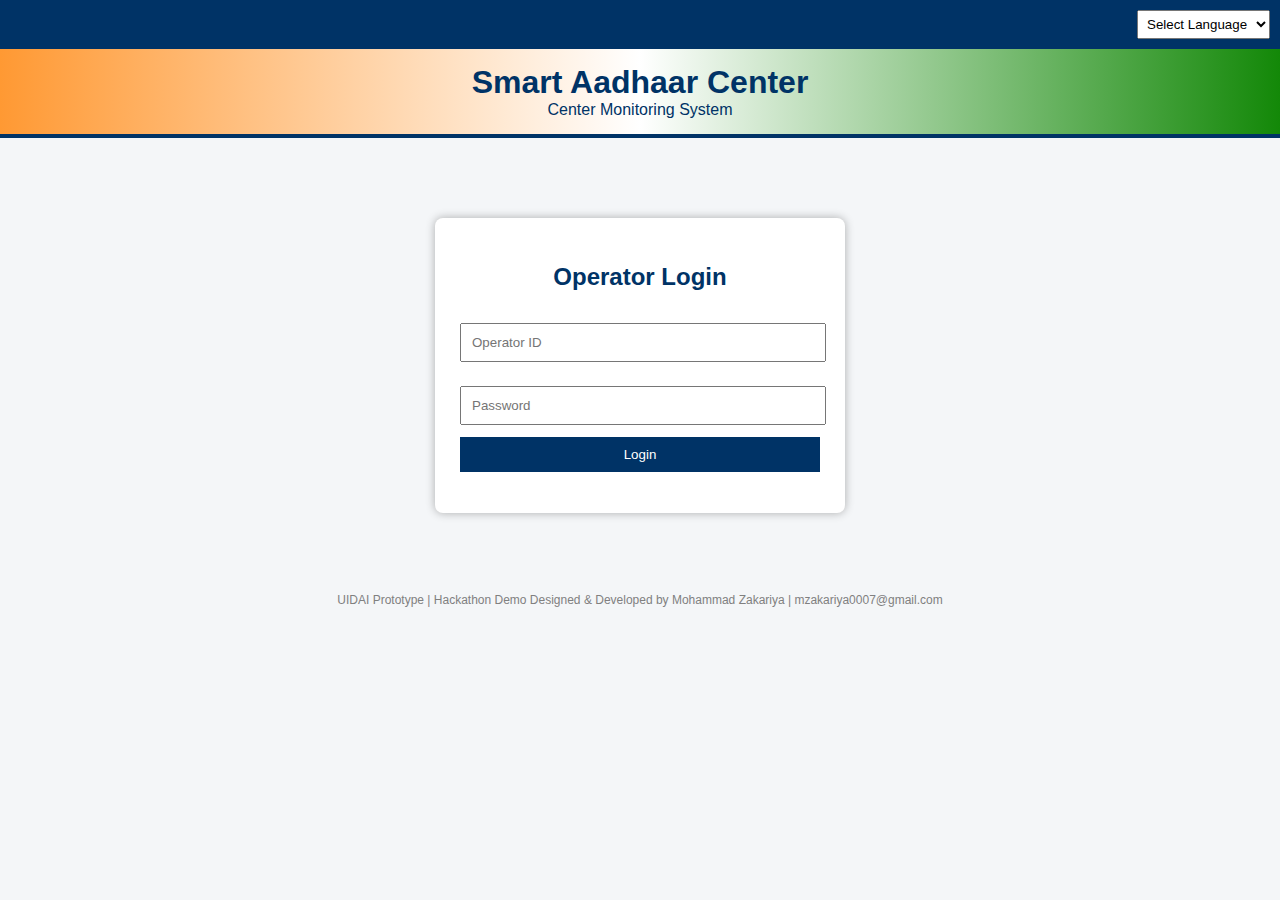
<file: index.html>
<!DOCTYPE html>
<html lang="en">
<head>
<meta charset="UTF-8">
<title>Smart Aadhaar Center</title>
<link rel="stylesheet" href="style.css">
</head>

<body onload="loadLanguage()">

<!-- Language Selection Bar -->
<div class="lang-bar">
  <select onchange="setLanguage(this.value)">
    <option value="">Select Language</option>
    <option value="en">English</option>
    <option value="hi">हिन्दी</option>
    <option value="bn">বাংলা</option>
    <option value="mr">मराठी</option>
    <option value="te">తెలుగు</option>
    <option value="ta">தமிழ்</option>
    <option value="ur">اردو</option>
    <option value="pa">ਪੰਜਾਬੀ</option>
  </select>
</div>

<header>
  <h1 id="title"></h1>
  <p id="subtitle"></p>
</header>

<div class="login-box">
  <h2 id="login"></h2>

  <input type="text" id="username">
  <input type="password" id="password">

  <button id="button" onclick="login()"></button>
  <p id="error"></p>
</div>

<footer id="footer">
  <p>
    Designed & Developed by <b>Mohammad Zakariya</b><br>
    Contact: <a href="mailto:mzakariya0007@gmail.com">
      mzakariya0007@gmail.com
    </a>
  </p>
</footer>

<script src="languages.js"></script>
<script src="script.js"></script>
</body>
</html>
</file>
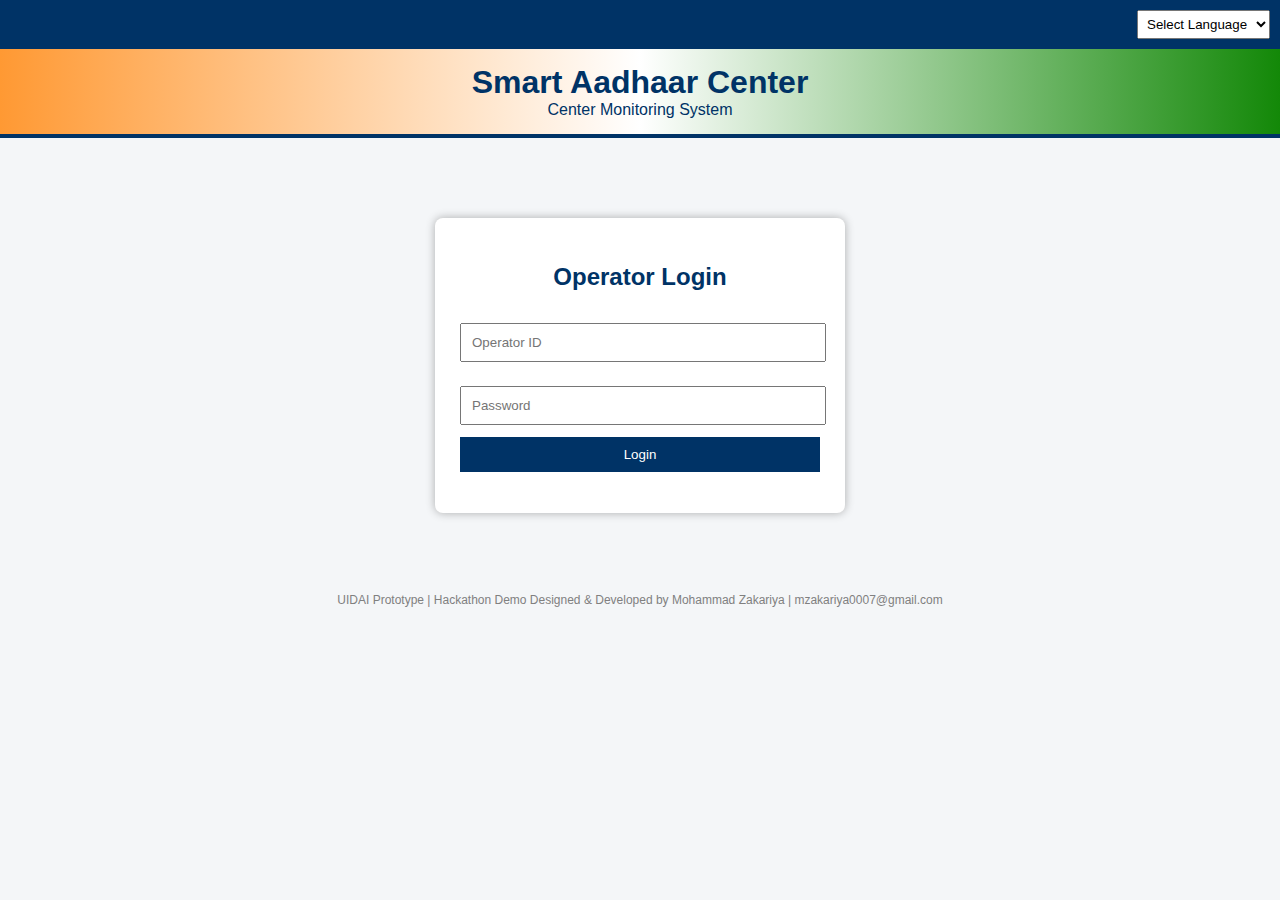
<file: dashboard.html>
<!DOCTYPE html>
<html lang="en">
<head>
<meta charset="UTF-8">
<title>Smart Aadhaar Dashboard</title>

<style>
body{font-family:Arial;background:#eef2f5;padding:20px}
.top-bar{display:flex;justify-content:space-between;align-items:center}
.card{background:#fff;padding:20px;margin:15px 0;border-left:6px solid #003366;cursor:pointer}
.card:hover{background:#f4f8ff}
button{padding:8px 14px;margin-top:8px}
#popup{display:none;position:fixed;inset:0;background:rgba(0,0,0,.5)}
.popup-box{background:#fff;width:480px;margin:50px auto;padding:20px;border-radius:8px}
input,textarea,select{width:100%;margin-top:6px;padding:6px}
footer{text-align:center;margin-top:40px;color:gray;font-size:13px}
</style>
</head>

<body onload="checkSession()">

<div class="top-bar">
  <h2>Smart Aadhaar Center Monitoring System</h2>
  <div>
    <span id="timer"></span>
    <button onclick="logout()">Logout</button>
  </div>
</div>

<hr>

<!-- MAIN OPTIONS -->
<div id="mainOptions">
  <div class="card" onclick="showUpdateOptions()">Update Aadhaar Card</div>
  <div class="card" onclick="freshApply()">Fresh Aadhaar Apply</div>
</div>

<!-- UPDATE OPTIONS -->
<div id="updateOptions" style="display:none">
<h3>Select Update Type</h3>
<button onclick="openUpdate('name')">1. Update Name</button>
<button onclick="openUpdate('gender')">2. Update Gender</button>
<button onclick="openUpdate('address')">3. Update Address</button>
<button onclick="openUpdate('mobile')">4. Update Mobile</button>
<button onclick="openUpdate('email')">5. Update Email</button>
<button onclick="openUpdate('biometric')">6. Update Biometrics</button>
<button onclick="openUpdate('combined')">7. Update Address + Phone + Email + Biometrics</button>
</div>

<!-- POPUP -->
<div id="popup">
<div class="popup-box">
<h3 id="popupTitle"></h3>
<div id="popupBody"></div>
<br>
<button onclick="submitData()">Submit</button>
<button onclick="closePopup()">Cancel</button>
</div>
</div>

<footer>
Designed & Developed by <b>Mohammad Zakariya</b><br>
<a href="mailto:mzakariya0007@gmail.com">mzakariya0007@gmail.com</a>
</footer>

<script src="dashboard.js"></script>

<script>
const SCRIPT_URL="https://script.google.com/macros/s/AKfycbwWw4WdCD4pZw5syqi2jOu_Xfr_FQB5yjfZ3-BhusvxStKDZksCmpPTdPCrr-RRynsy/exec";

let service="",updateType="";

/* ===== Update Aadhaar ===== */
function showUpdateOptions(){
 document.getElementById("mainOptions").style.display="none";
 document.getElementById("updateOptions").style.display="block";
}

function openUpdate(type){
 service="Updated Aadhaar Card";
 updateType=type;
 document.getElementById("popup").style.display="block";

 let html="";
 if(type==="name") html=`Current Name:<input id="old">Updated Name:<input id="new">`;
 if(type==="gender") html=`Current Gender:<select id="old"><option>Male</option><option>Female</option><option>Transgender</option><option>Other</option></select>
 Updated Gender:<select id="new"><option>Male</option><option>Female</option><option>Transgender</option><option>Other</option></select>`;
 if(type==="address") html=`Current Address:<textarea id="old"></textarea>Updated Address:<textarea id="new"></textarea>`;
 if(type==="mobile") html=`Current Mobile or N:<input id="old">Updated Mobile:<input id="new">`;
 if(type==="email") html=`Current Email or N:<input id="old">Updated Email:<input id="new">`;
 if(type==="biometric") html=`<input type="checkbox" value="Fingerprint"> Fingerprint
 <input type="checkbox" value="Photo"> Photo
 <input type="checkbox" value="Iris"> Iris`;
 if(type==="combined") html=`Updated Address:<textarea id="new"></textarea>
 Updated Mobile:<input>
 Updated Email:<input>
 Biometrics: Fingerprint Photo Iris`;

 document.getElementById("popupTitle").innerText="Update Aadhaar";
 document.getElementById("popupBody").innerHTML=html;
}

/* ===== Fresh Aadhaar ===== */
function freshApply(){
 service="Fresh Aadhaar Apply";
 document.getElementById("popup").style.display="block";
 document.getElementById("popupTitle").innerText="Fresh Aadhaar Application";
 document.getElementById("popupBody").innerHTML=`
 Name:<input id="name">
 Gender:<select id="gender"><option>Male</option><option>Female</option><option>Transgender</option><option>Other</option></select>
 Address:<textarea id="address"></textarea>
 Mobile:<input id="mobile">
 Email:<input id="email">
 Upload Documents (PDF):<input type="file" accept="application/pdf">
 `;
}

/* ===== Submit ===== */
function submitData(){
 if(service==="Fresh Aadhaar Apply"){
  fetch(SCRIPT_URL,{
   method:"POST",
   headers:{"Content-Type":"application/x-www-form-urlencoded"},
   body:`service=Fresh Aadhaar Apply&name=${name.value}&gender=${gender.value}&address=${address.value}&mobile=${mobile.value}&email=${email.value}`
  }).then(r=>r.json()).then(()=>alert("Fresh Aadhaar Saved"));
 }

 if(service==="Updated Aadhaar Card"){
  fetch(SCRIPT_URL,{
   method:"POST",
   headers:{"Content-Type":"application/x-www-form-urlencoded"},
   body:`service=Updated Aadhaar Card&mobile=${prompt("Enter Registered Mobile")}&updateType=${updateType}&oldData=${document.getElementById("old")?.value||"N/A"}&newData=${document.getElementById("new")?.value||"Multiple"}`
  }).then(r=>r.json()).then(()=>alert("Aadhaar Update Saved"));
 }
 closePopup(); location.reload();
}
</file>
<file: style.css>
body {
  margin: 0;
  font-family: Arial, sans-serif;
  background: #f4f6f8;
}

/* Language Bar */
.lang-bar {
  background: #003366;
  padding: 10px;
  text-align: right;
}
.lang-bar select {
  padding: 5px;
}

/* Header */
header {
  background: linear-gradient(to right, #ff9933, #ffffff, #138808);
  text-align: center;
  padding: 15px;
  border-bottom: 4px solid #003366;
}
header h1 {
  color: #003366;
  margin: 0;
}
header p {
  margin: 0;
  color: #003366;
}

/* Login Box */
.login-box {
  width: 360px;
  margin: 80px auto;
  background: white;
  padding: 25px;
  border-radius: 8px;
  box-shadow: 0 0 10px rgba(0,0,0,0.3);
}
.login-box h2 {
  text-align: center;
  color: #003366;
}
.login-box input {
  width: 95%;
  padding: 10px;
  margin: 12px 0;
}
.login-box button {
  width: 100%;
  padding: 10px;
  background: #003366;
  color: white;
  border: none;
  cursor: pointer;
}
#error {
  color: red;
  text-align: center;
}

/* Footer */
footer {
  text-align: center;
  font-size: 12px;
  color: gray;
  margin-top: 40px;
}
</file>
